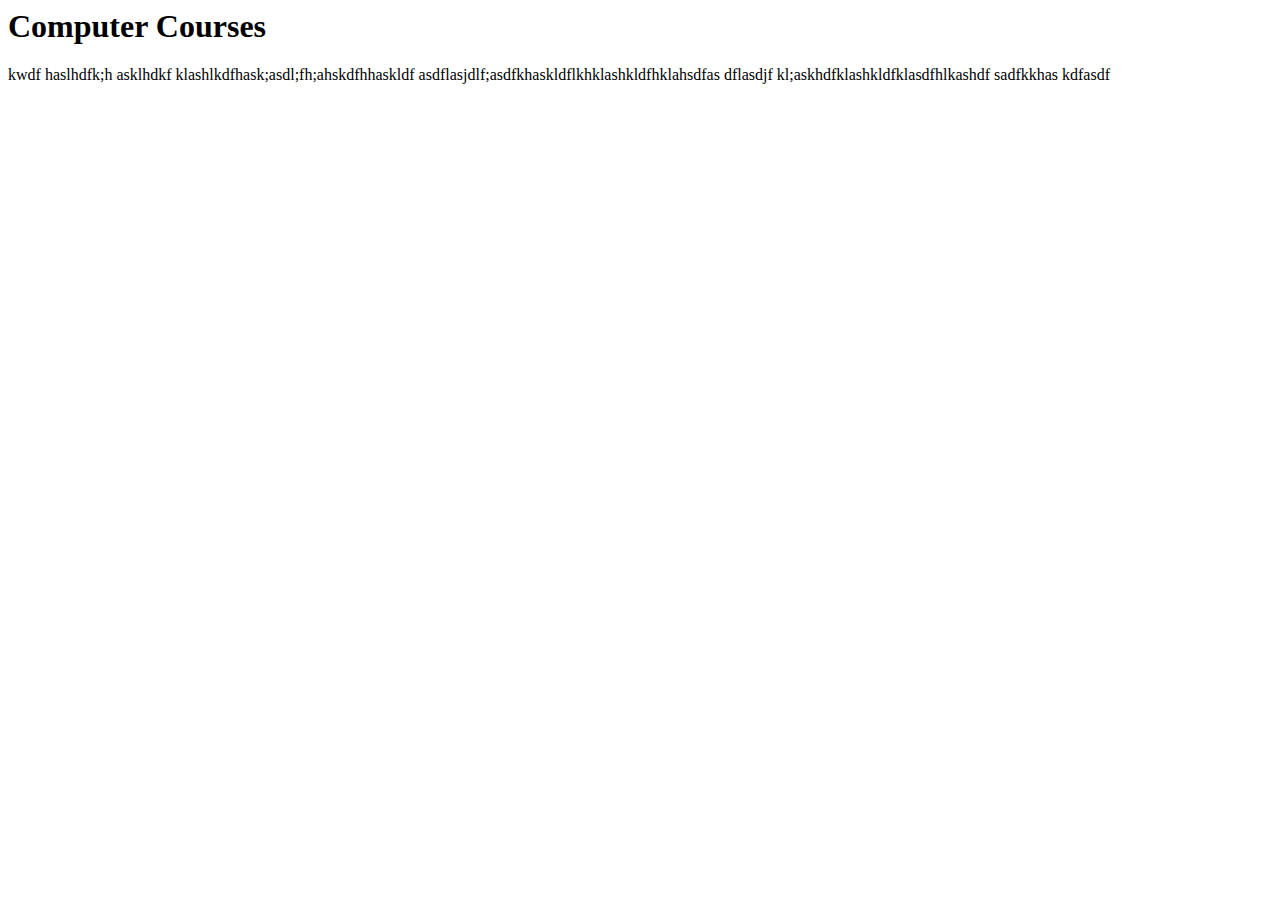
<file: index.html>
<html>
    <head>

        <title>NCC Computer College</title>
        <link src="style.css" rel="stylesheet" type="css/html">
    </head>
<body>
    <h1>Computer Courses</h1>
<p>kwdf haslhdfk;h asklhdkf klashlkdfhask;asdl;fh;ahskdfhhaskldf
    asdflasjdlf;asdfkhaskldflkhklashkldfhklahsdfas
    dflasdjf kl;askhdfklashkldfklasdfhlkashdf
    sadfkkhas kdfasdf
</p>


</body>


</html>
</file>
